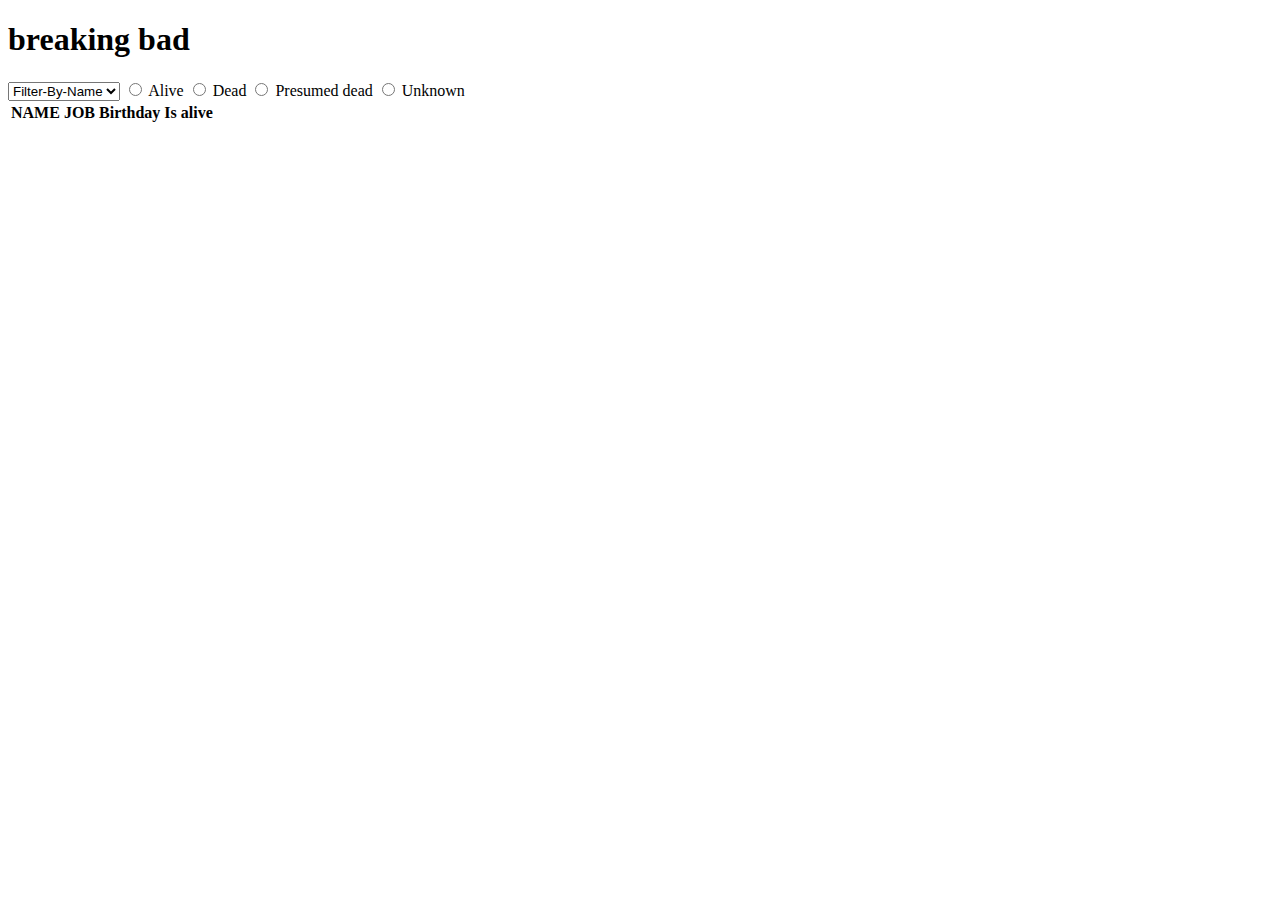
<file: contact.html>
<!DOCTYPE html>
<html lang="en">

<head>
    <meta charset="UTF-8" />
    <meta name="viewport" content="width=device-width, initial-scale=1.0" />
    <title>TEST Filters Suricatas</title>
    <link href="https://cdn.jsdelivr.net/npm/bootstrap@5.1.3/dist/css/bootstrap.min.css" rel="stylesheet" integrity="sha384-1BmE4kWBq78iYhFldvKuhfTAU6auU8tT94WrHftjDbrCEXSU1oBoqyl2QvZ6jIW3" crossorigin="anonymous" />
</head>

<body>
    <h1>breaking bad</h1>

    <div class="container">
        <select name="bad-name" id="bad-id">
        <option value="all">Filter-By-Name </option>
      </select>

        <input type="radio" class="form-check-input" value="" id="alive" name="radio">
        <label for="alive">Alive</label>
        <input type="radio" class="form-check-input" value="" id="dead" name="radio">
        <label for="dead">Dead</label>
        <input type="radio" class="form-check-input" value="" id="presume" name="radio">
        <label for="presume">Presumed dead</label>
        <input type="radio" class="form-check-input" value="" id="unknown" name="radio">
        <label for="unknown">Unknown</label>


        <table class="table table-bordered border-dark">
            <thead id="table">

            </thead>
        </table>
    </div>

    <script src="https://cdn.jsdelivr.net/npm/bootstrap@5.1.3/dist/js/bootstrap.bundle.min.js" integrity="sha384-ka7Sk0Gln4gmtz2MlQnikT1wXgYsOg+OMhuP+IlRH9sENBO0LRn5q+8nbTov4+1p" crossorigin="anonymous"></script>
    <script src="contact.js"></script>
</body>

</html>
</file>
